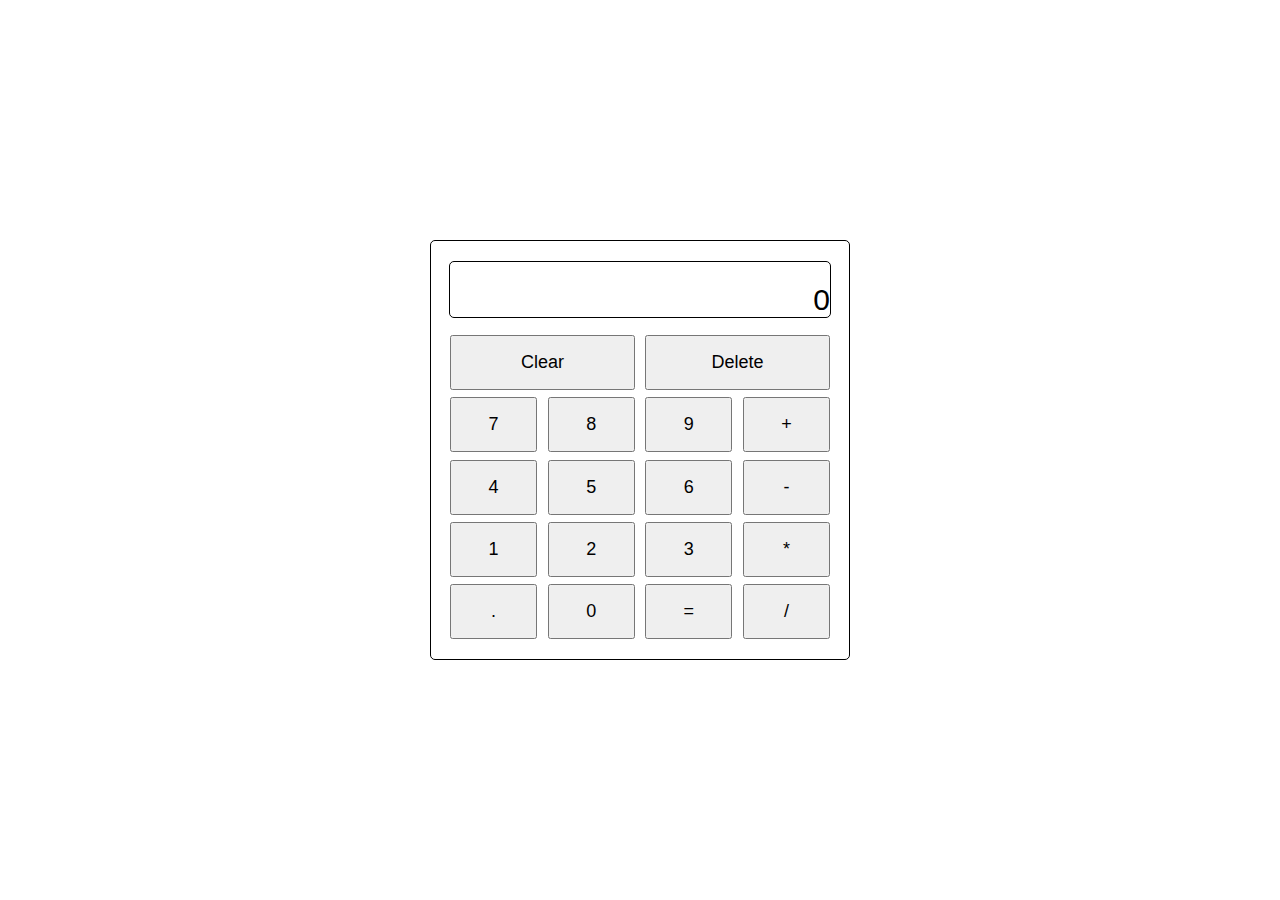
<file: index.html>
<!DOCTYPE html>
<html lang="en">
<head>
    <meta charset="UTF-8">
    <meta name="viewport" content="width=device-width, initial-scale=1.0">
    <link rel="stylesheet" href="calculator.css">
    <title>Calculator</title>
</head>
<body>
    <div class="calculator">
        <div class="display"></div>
        <div class="row">
            <button class="clear-button">Clear</button>
            <button class="delete-button">Delete</button>
        </div>
        <div class="row">
            <button class="number">7</button>
            <button class="number">8</button>
            <button class="number">9</button>
            <button class="operator">+</button>
        </div>
        <div class="row">
            <button class="number">4</button>
            <button class="number">5</button>
            <button class="number">6</button>
            <button class="operator">-</button>
        </div>
        <div class="row">
            <button class="number">1</button>
            <button class="number">2</button>
            <button class="number">3</button>
            <button class="operator">*</button>
        </div>
        <div class="row">
            <button class="decimal-button">.</button>
            <button class="number">0</button>
            <button class="operate">=</button>
            <button class="operator">/</button>
        </div>
    </div>
    <script src="calculator.js"></script>
</body>
</html>
</file>
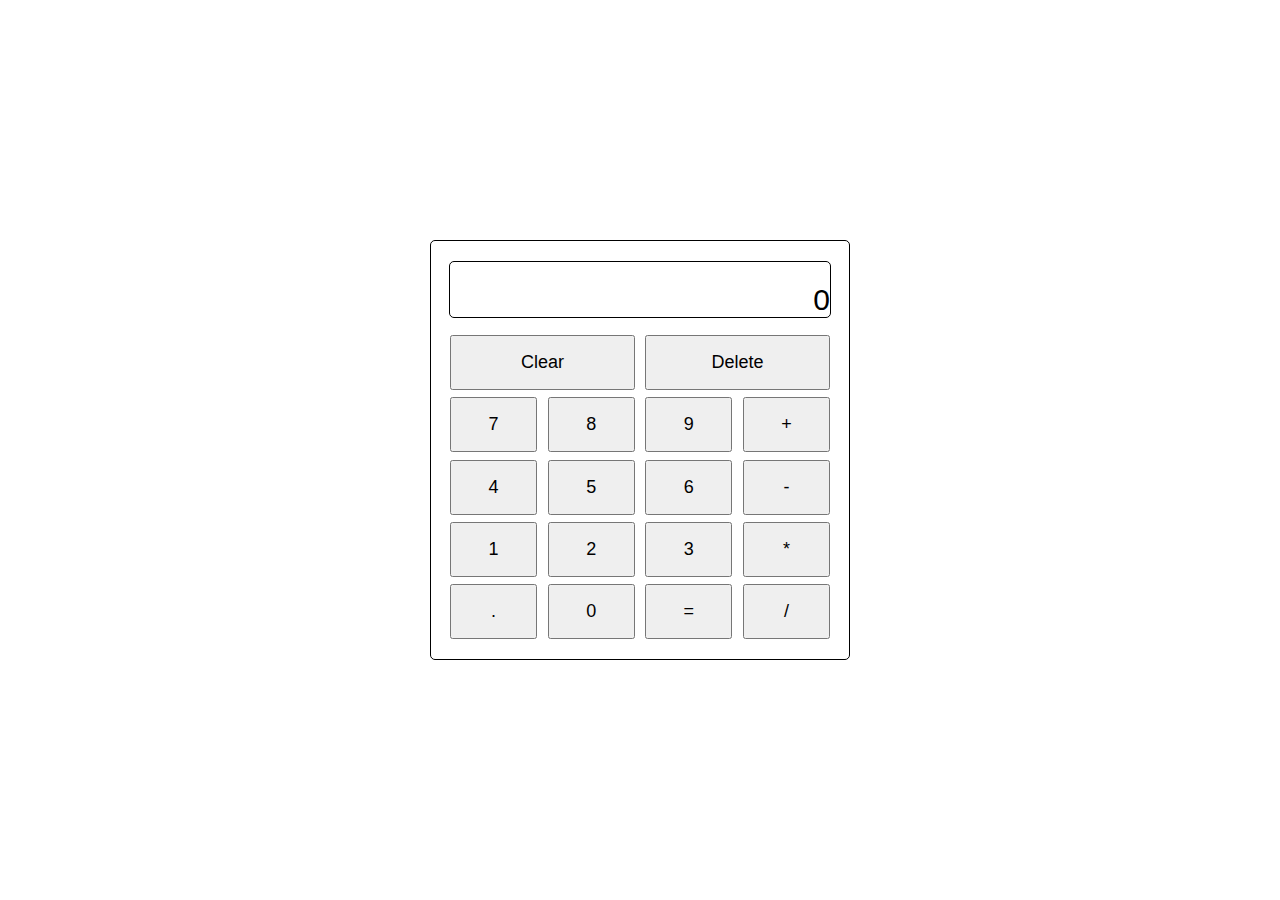
<file: calculator.html>
<!DOCTYPE html>
<html lang="en">
<head>
    <meta charset="UTF-8">
    <meta name="viewport" content="width=device-width, initial-scale=1.0">
    <link rel="stylesheet" href="calculator.css">
    <title>Calculator</title>
</head>
<body>
    <div class="calculator">
        <div class="display"></div>
        <div class="row">
            <button class="clear-button">Clear</button>
            <button class="delete-button">Delete</button>
        </div>
        <div class="row">
            <button class="number">7</button>
            <button class="number">8</button>
            <button class="number">9</button>
            <button class="operator">+</button>
        </div>
        <div class="row">
            <button class="number">4</button>
            <button class="number">5</button>
            <button class="number">6</button>
            <button class="operator">-</button>
        </div>
        <div class="row">
            <button class="number">1</button>
            <button class="number">2</button>
            <button class="number">3</button>
            <button class="operator">*</button>
        </div>
        <div class="row">
            <button class="decimal-button">.</button>
            <button class="number">0</button>
            <button class="operate">=</button>
            <button class="operator">/</button>
        </div>
    </div>
    <script src="calculator.js"></script>
</body>
</html>
</file>
<file: calculator.css>
body {
    display: flex;
    height: 100vh;
    justify-content: center;
    align-items: center;
    margin: 0;
}

.calc-position {
    display: flex;
    flex-direction: column;
    justify-content: center;
    align-items: center;
}

.calculator {
    display: flex;
    flex-direction: column;
    justify-content: space-between;
    align-items: center;
    height: 420px;
    width: 420px;
    box-sizing: border-box;
    border: 1px solid black;
    border-radius: 5px;
    padding: 20px;
}

.display {
    display: flex;
    justify-content: flex-end;
    align-items: flex-end;
    height: 55px;
    width: 380px;
    border: 1px solid black;
    border-radius: 5px;
    margin-bottom: 10px;
    font-family: Arial, Helvetica, sans-serif;
    font-size: 30px;
}

.row {
    display: flex;
    width: 380px;
    justify-content: space-between;
    align-items: center;
}

.clear-button,
.delete-button {
    height: 55px;
    width: 185px;
}

button {
    height: 55px;
    width: 87px;
    font-family: Arial, Helvetica, sans-serif;
    font-size: 18px;
}
</file>
